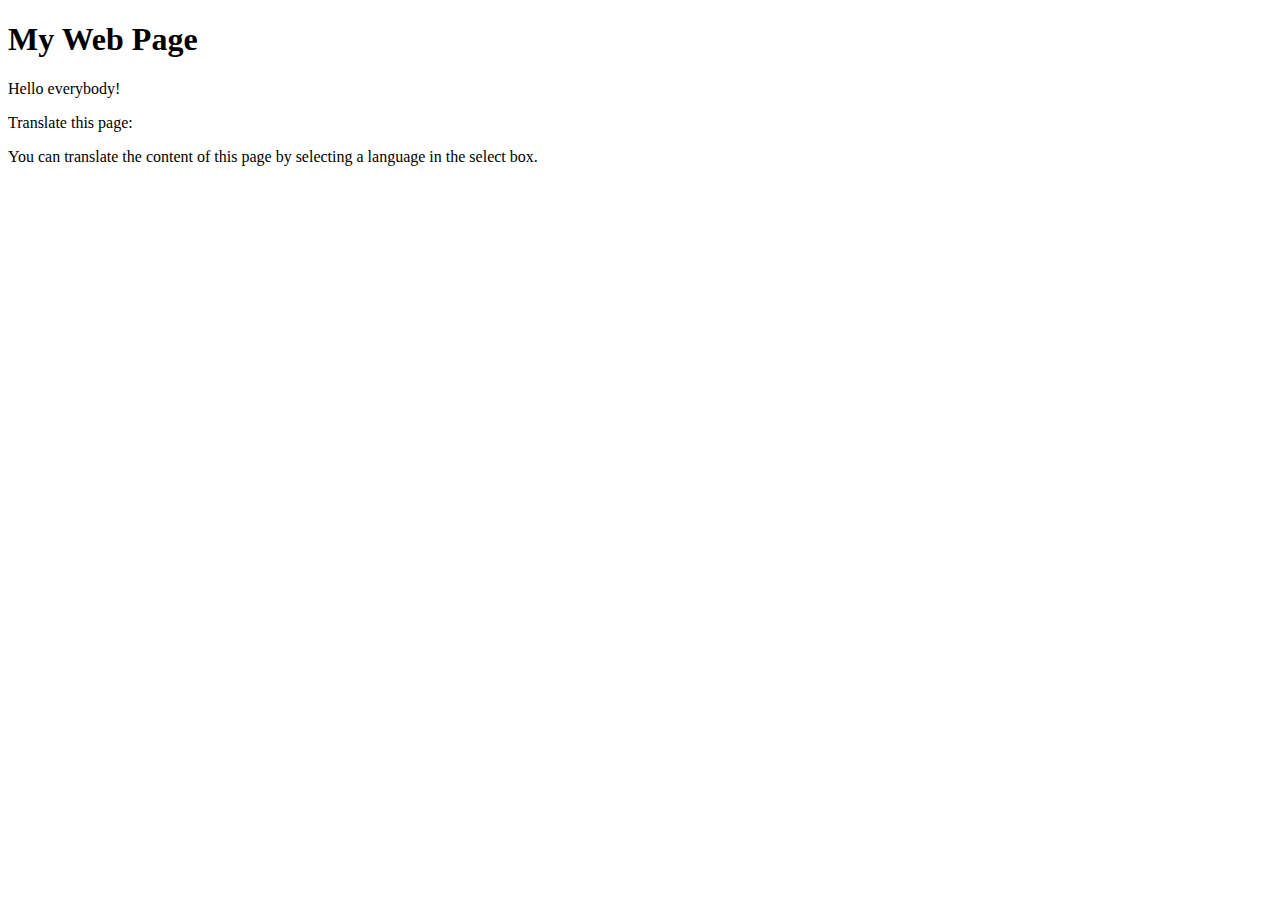
<file: test.html>
<!DOCTYPE html>
<html lang="en-US">
<body>

<h1>My Web Page</h1>

<p>Hello everybody!</p>

<p>Translate this page:</p>

<div id="google_translate_element"></div>

<script type="text/javascript">
function googleTranslateElementInit() {
  new google.translate.TranslateElement({pageLanguage: 'en'}, 'google_translate_element');
}
</script>

<script type="text/javascript" src="//translate.google.com/translate_a/element.js?cb=googleTranslateElementInit"></script>

<p>You can translate the content of this page by selecting a language in the select box.</p>

</body>
</html>
</file>
